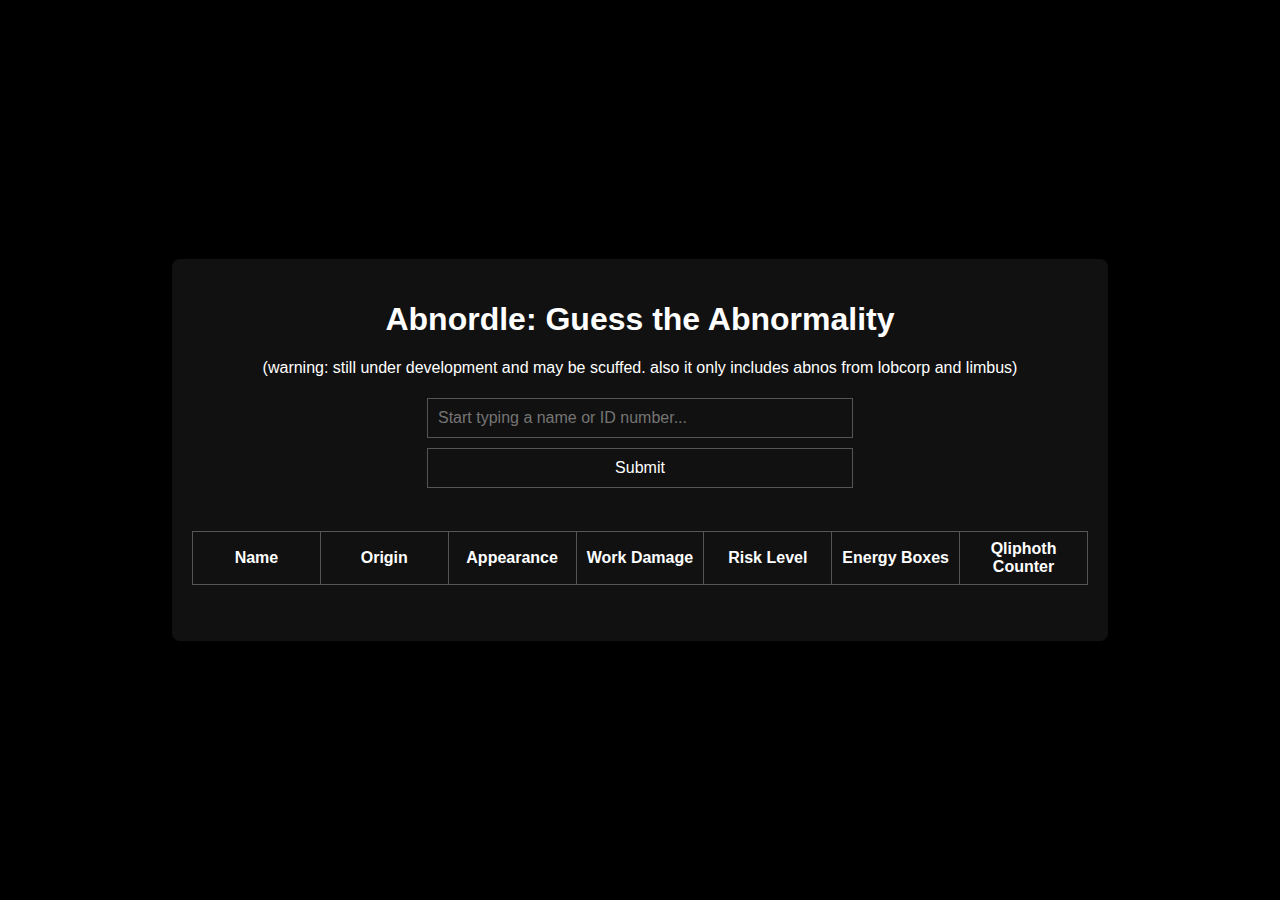
<file: abnordle.html>
<!DOCTYPE html>
<html lang="en">
<head>
    <meta charset="UTF-8">
    <meta name="viewport" content="width=device-width, initial-scale=1.0">
    <title>Abnordle - Guess the Abnormality!</title>
    <style>
        body {
            font-family: Arial, sans-serif;
            display: flex;
            justify-content: center;
            align-items: center;
            height: 100vh;
            margin: 0;
            background-color: #000000;
        }
        .container {
            text-align: center;
            padding: 20px;
            background: #111111;
            box-shadow: 0 4px 6px rgba(ff, ff, ff, 0.1);
            border-radius: 8px;
            width: 70%;
            position: relative;
            color: white;
        }
        h1 {
            color: #ffffff;
        }
        input, button {
            padding: 10px;
            margin: 5px;
            font-size: 1em;
            width: calc(50% - 22px);
            box-sizing: border-box;
            background-color: #111111;
            color: white;
            border: 1px solid #555555;
        }
        #feedback {
            margin-top: 10px;
            font-size: 0.9em;
            color: #ffffff;
        }
        .correct {
            color: green;
        }
        .incorrect {
            color: red;
        }
        table {
            width: 100%;
            border-collapse: collapse;
            margin-top: 10px;
        }
        table, th, td {
            border: 1px solid #555555;
        }
        th, td {
            padding: 8px;
            text-align: center;
            width: 14.28%;
            height: 20px;
            color: white;
        }
        .correct-cell {
            background-color: rgba(0, 255, 0, 0.2);
            color: white;
            height: 60px;
        }
        .incorrect-cell {
            background-color: rgba(255, 0, 0, 0.2);
            color: white;
            height: 60px;
        }
        th {
            position: relative;
        }
        th:hover::after {
            content: attr(data-description);
            position: absolute;
            bottom: 100%;
            left: 50%;
            transform: translateX(-50%);
            background-color: #111111;
            color: #ffffff;
            padding: 5px;
            font-size: 0.8em;
            border-radius: 4px;
            white-space: nowrap;
            z-index: 10;
        }
        .autocomplete-suggestions {
            border: 1px solid #111111;
            max-height: 150px;
            overflow-y: auto;
            position: absolute;
            background-color: black;
            width: calc(50% - 22px);
            left: 50%;
            transform: translateX(-50%);
            box-sizing: border-box;
            z-index: 1000;
            color: white;
        }
        .autocomplete-suggestion {
            padding: 8px;
            cursor: pointer;
        }
        .autocomplete-suggestion:hover {
            background-color: #111111;
        }
    </style>
</head>
<body>
    <div class="container">
        <h1>Abnordle: Guess the Abnormality</h1>
        <p>(warning: still under development and may be scuffed. also it only includes abnos from lobcorp and limbus)</p>
        <div style="position: relative;">
            <input type="text" id="characterInput" placeholder="Start typing a name or ID number..." oninput="showSuggestions()">
            <div id="autocompleteSuggestions" class="autocomplete-suggestions"></div>
        </div>
        <button onclick="submitGuess()">Submit</button>
        <br><div id="feedback"></div>
        <div id="comparison">
            <br><table id="traitsTable">
                <thead>
                    <tr>
                        <th data-description="The name of the abnormality">Name</th>
                        <th data-description="The first letter of the abnormality's ID indicates its origin">Origin</th>
                        <th data-description="The first two numbers of the abnormality's ID are related to its appearance">Appearance</th>
                        <th data-description="Only applies to abnormalities that existed in Lobotomy Corporation">Work Damage</th>
                        <th data-description="Army in Black is assigned its true risk level">Risk Level</th>
                        <th data-description="Only applies to abnormalities that existed in Lobotomy Corporation">Energy Boxes</th>
                        <th data-description="Only applies to abnormalities that existed in Lobotomy Corporation">Qliphoth Counter</th>
                    </tr>
                </thead>
                <tbody></tbody>
            </table><br><br>
        </div>
    </div>

    <script>
        // Predefined list of characters and their traits
        const characters = [
{ name: "Standard Training-Dummy Rabbit (0-00-00)", traits: ["Standard Training-Dummy Rabbit", "???", "00 (Unknown)", "Red", "TETH", "10", "1"] },
{ name: "Scorched Girl (F-01-02)", traits: ["Scorched Girl", "F (Fairy Tale)", "01 (Humanlike)", "Red", "TETH", "12", "2"] },
{ name: "One Sin and Hundreds of Good Deeds (O-03-03)", traits: ["One Sin and Hundreds of Good Deeds", "O (Original)", "03 (Otherworldly)", "White", "ZAYIN", "10", "N/A"] },
{ name: "The Queen of Hatred (O-01-04)", traits: ["The Queen of Hatred", "O (Original)", "01 (Humanlike)", "Black", "WAW", "22", "2"] },
{ name: "Happy Teddy Bear (T-04-06)", traits: ["Happy Teddy Bear", "T (Trauma)", "04 (Inanimate)", "White", "HE", "15", "N/A"] },
{ name: "Red Shoes (O-04-08)", traits: ["Red Shoes", "O (Original)", "04 (Inanimate)", "Red", "HE", "16", "1"] },
{ name: "Theresia (T-09-09)", traits: ["Theresia", "T (Trauma)", "09 (Tool)", "None", "TETH", "N/A", "N/A"] },
{ name: "Old Lady (O-01-12)", traits: ["Old Lady", "O (Original)", "01 (Humanlike)", "White", "TETH", "14", "4"] },
{ name: "Nameless Fetus (O-01-15)", traits: ["Nameless Fetus", "O (Original)", "01 (Humanlike)", "Red", "HE", "18", "1"] },
{ name: "The Lady Facing the Wall (F-01-18)", traits: ["The Lady Facing the Wall", "F (Fairy Tale)", "01 (Humanlike)", "White", "TETH", "14", "2"] },
{ name: "Nothing There (O-06-20)", traits: ["Nothing There", "O (Original)", "06 (Unidentified)", "Red", "ALEPH", "33", "1"] },
{ name: "1.76 MHz (T-06-27)", traits: ["1.76 MHz", "T (Trauma)", "06 (Unidentified)", "White", "TETH", "12", "4"] },
{ name: "Singing Machine (O-05-30)", traits: ["Singing Machine", "O (Original)", "05 (Machine)", "White", "HE", "18", "1"] },
{ name: "The Silent Orchestra (T-01-31)", traits: ["The Silent Orchestra", "T (Trauma)", "01 (Humanlike)", "White", "ALEPH", "30", "2"] },
{ name: "Warm-Hearted Woodsman (F-05-32)", traits: ["Warm-Hearted Woodsman", "F (Fairy Tale)", "05 (Machine)", "White", "HE", "18", "1"] },
{ name: "The Snow Queen (F-01-37)", traits: ["The Snow Queen", "F (Fairy Tale)", "01 (Humanlike)", "White", "HE", "18", "N/A"] },
{ name: "Big Bird (O-02-40)", traits: ["Big Bird", "O (Original)", "02 (Animalistic)", "Black", "WAW", "20", "5"] },
{ name: "All-Around Helper (T-05-41)", traits: ["All-Around Helper", "T (Trauma)", "05 (Machine)", "Red", "HE", "16", "2"] },
{ name: "Snow White's Apple (F-04-42)", traits: ["Snow White's Apple", "F (Fairy Tale)", "04 (Inanimate)", "Black", "WAW", "20", "1"] },
{ name: "Spider Bud (T-02-43)", traits: ["Spider Bud", "T (Trauma)", "02 (Animalistic)", "Red", "TETH", "14", "N/A"] },
{ name: "Beauty and the Beast (F-02-44)", traits: ["Beauty and the Beast", "F (Fairy Tale)", "02 (Animalistic)", "White", "TETH", "12", "N/A"] },
{ name: "Plague Doctor (O-01-45)", traits: ["Plague Doctor", "O (Original)", "01 (Humanlike)", "White", "ZAYIN", "10", "1"] },
{ name: "WhiteNight (T-03-46)", traits: ["WhiteNight", "T (Trauma)", "03 (Otherworldly)", "Pale", "ALEPH", "35", "3"] },
{ name: "Don't Touch Me (O-05-47)", traits: ["Don't Touch Me", "O (Original)", "05 (Machine)", "None", "ZAYIN", "??", "N/A"] },
{ name: "Rudolta of the Sleigh (F-02-49)", traits: ["Rudolta of the Sleigh", "F (Fairy Tale)", "02 (Animalistic)", "White", "HE", "18", "2"] },
{ name: "Queen Bee (T-04-50)", traits: ["Queen Bee", "T (Trauma)", "04 (Inanimate)", "Red", "WAW", "22", "1"] },
{ name: "Bloodbath (T-05-51)", traits: ["Bloodbath", "T (Trauma)", "05 (Machine)", "White", "TETH", "14", "N/A"] },
{ name: "Opened Can of WellCheers (F-05-52)", traits: ["Opened Can of WellCheers", "F (Fairy Tale)", "05 (Machine)", "Red", "ZAYIN", "10", "N/A"] },
{ name: "Alriune (T-04-53)", traits: ["Alriune", "T (Trauma)", "04 (Inanimate)", "White", "WAW", "22", "1"] },
{ name: "Forsaken Murderer (T-01-54)", traits: ["Forsaken Murderer", "T (Trauma)", "01 (Humanlike)", "Red", "TETH", "14", "1"] },
{ name: "Child of the Galaxy (O-01-55)", traits: ["Child of the Galaxy", "O (Original)", "01 (Humanlike)", "Black", "HE", "16", "5"] },
{ name: "Punishing Bird (O-02-56)", traits: ["Punishing Bird", "O (Original)", "02 (Animalistic)", "Red", "TETH", "12", "4"] },
{ name: "Little Red Riding Hooded Mercenary (F-01-57)", traits: ["Little Red Riding Hooded Mercenary", "F (Fairy Tale)", "01 (Humanlike)", "Red", "WAW", "20", "3"] },
{ name: "Big and Will be Bad Wolf (F-02-58)", traits: ["Big and Will be Bad Wolf", "F (Fairy Tale)", "02 (Animalistic)", "Red", "WAW", "22", "2"] },
{ name: "Fragment of the Universe (O-03-60)", traits: ["Fragment of the Universe", "O (Original)", "03 (Otherworldly)", "Black", "TETH", "12", "2"] },
{ name: "Crumbling Armor (O-05-61)", traits: ["Crumbling Armor", "O (Original)", "05 (Machine)", "Red", "TETH", "12", "N/A"] },
{ name: "Judgement Bird (O-02-62)", traits: ["Judgement Bird", "O (Original)", "02 (Animalistic)", "Pale", "WAW", "24", "2"] },
{ name: "Apocalypse Bird (O-02-63)", traits: ["Apocalypse Bird", "O (Original)", "02 (Animalistic)", "Black", "ALEPH", "12", "N/A"] },
{ name: "The King of Greed (O-01-64)", traits: ["The King of Greed", "O (Original)", "01 (Humanlike)", "Red", "WAW", "22", "1"] },
{ name: "The Little Prince (O-04-66)", traits: ["The Little Prince", "O (Original)", "04 (Inanimate)", "Black", "WAW", "24", "2"] },
{ name: "Laetitia (O-01-67)", traits: ["Laetitia", "O (Original)", "01 (Humanlike)", "Black", "HE", "16", "N/A"] },
{ name: "Funeral of the Dead Butterflies (T-01-68)", traits: ["Funeral of the Dead Butterflies", "T (Trauma)", "01 (Humanlike)", "White", "HE", "16", "2"] },
{ name: "Der Freischütz (F-01-69)", traits: ["Der Freischütz", "F (Fairy Tale)", "01 (Humanlike)", "Black", "HE", "18", "3"] },
{ name: "Dream of a Black Swan (F-02-70)", traits: ["Dream of a Black Swan", "F (Fairy Tale)", "02 (Animalistic)", "White", "WAW", "24", "5"] },
{ name: "The Dreaming Current (T-02-71)", traits: ["The Dreaming Current", "T (Trauma)", "02 (Animalistic)", "White", "WAW", "20", "2"] },
{ name: "The Burrowing Heaven (O-04-72)", traits: ["The Burrowing Heaven", "O (Original)", "04 (Inanimate)", "Black", "WAW", "24", "3"] },
{ name: "The Knight of Despair (O-01-73)", traits: ["The Knight of Despair", "O (Original)", "01 (Humanlike)", "White", "WAW", "22", "N/A"] },
{ name: "The Naked Nest (O-02-74)", traits: ["The Naked Nest", "O (Original)", "02 (Animalistic)", "Red", "WAW", "22", "N/A"] },
{ name: "The Mountain of Smiling Bodies (T-01-75)", traits: ["The Mountain of Smiling Bodies", "T (Trauma)", "01 (Humanlike)", "Black", "ALEPH", "30", "2"] },
{ name: "Schadenfreude (O-05-76)", traits: ["Schadenfreude", "O (Original)", "05 (Machine)", "Red", "HE", "18", "2"] },
{ name: "The Heart of Aspiration (T-09-77)", traits: ["The Heart of Aspiration", "T (Trauma)", "09 (Tool)", "None", "TETH", "N/A", "N/A"] },
{ name: "Notes from a Crazed Researcher (T-09-78)", traits: ["Notes from a Crazed Researcher", "T (Trauma)", "09 (Tool)", "None", "HE", "N/A", "N/A"] },
{ name: "Flesh Idol (T-09-79)", traits: ["Flesh Idol", "T (Trauma)", "09 (Tool)", "None", "WAW", "N/A", "N/A"] },
{ name: "Giant Tree Sap (T-09-80)", traits: ["Giant Tree Sap", "T (Trauma)", "09 (Tool)", "None", "HE", "N/A", "N/A"] },
{ name: "Mirror of Adjustment (O-09-81)", traits: ["Mirror of Adjustment", "O (Original)", "09 (Tool)", "None", "ZAYIN", "N/A", "N/A"] },
{ name: "Shelter from the 27th of March (T-09-82)", traits: ["Shelter from the 27th of March", "T (Trauma)", "09 (Tool)", "None", "HE", "N/A", "N/A"] },
{ name: "Fairy Festival (F-04-83)", traits: ["Fairy Festival", "F (Fairy Tale)", "04 (Inanimate)", "Red", "ZAYIN", "10", "N/A"] },
{ name: "Meat Lantern (O-04-84)", traits: ["Meat Lantern", "O (Original)", "04 (Inanimate)", "White", "TETH", "14", "1"] },
{ name: "We Can Change Anything (T-09-85)", traits: ["We Can Change Anything", "T (Trauma)", "09 (Tool)", "None", "ZAYIN", "N/A", "N/A"] },
{ name: "Express Train to Hell (T-09-86)", traits: ["Express Train to Hell", "T (Trauma)", "09 (Tool)", "None", "WAW", "N/A", "N/A"] },
{ name: "Scarecrow Searching for Wisdom (F-01-87)", traits: ["Scarecrow Searching for Wisdom", "F (Fairy Tale)", "01 (Humanlike)", "White", "HE", "18", "1"] },
{ name: "Dimensional Refraction Variant (O-03-88)", traits: ["Dimensional Refraction Variant", "O (Original)", "03 (Otherworldly)", "White", "WAW", "22", "2"] },
{ name: "CENSORED (O-03-89)", traits: ["CENSORED", "O (Original)", "03 (Otherworldly)", "Black", "ALEPH", "32", "2"] },
{ name: "Skin Prophecy (T-09-90)", traits: ["Skin Prophecy", "T (Trauma)", "09 (Tool)", "None", "TETH", "N/A", "N/A"] },
{ name: "Portrait of Another World (O-09-91)", traits: ["Portrait of Another World", "O (Original)", "09 (Tool)", "None", "HE", "N/A", "N/A"] },
{ name: "Today's Shy Look (O-01-92)", traits: ["Today's Shy Look", "O (Original)", "01 (Humanlike)", "Black", "TETH", "12", "N/A"] },
{ name: "Blue Star (O-03-93)", traits: ["Blue Star", "O (Original)", "03 (Otherworldly)", "White", "ALEPH", "33", "2"] },
{ name: "You Must Be Happy (T-09-94)", traits: ["You Must Be Happy", "T (Trauma)", "09 (Tool)", "None", "ZAYIN", "N/A", "N/A"] },
{ name: "Luminous Bracelet (O-09-95)", traits: ["Luminous Bracelet", "O (Original)", "09 (Tool)", "None", "TETH", "N/A", "N/A"] },
{ name: "Behavior Adjustment (O-09-96)", traits: ["Behavior Adjustment", "O (Original)", "09 (Tool)", "None", "TETH", "N/A", "N/A"] },
{ name: "Old Faith and Promise (T-09-97)", traits: ["Old Faith and Promise", "T (Trauma)", "09 (Tool)", "None", "ZAYIN", "N/A", "N/A"] },
{ name: "Porccubus (O-02-98)", traits: ["Porccubus", "O (Original)", "02 (Animalistic)", "Black", "HE", "18", "2"] },
{ name: "Void Dream (T-02-99)", traits: ["Void Dream", "T (Trauma)", "02 (Animalistic)", "Black", "TETH", "14", "2"] },
{ name: "Grave of Cherry Blossoms (O-04-100)", traits: ["Grave of Cherry Blossoms", "O (Original)", "04 (Inanimate)", "White", "TETH", "12", "3"] },
{ name: "The Firebird (O-02-101)", traits: ["The Firebird", "O (Original)", "02 (Animalistic)", "Red", "WAW", "24", "3"] },
{ name: "Yin (O-05-102)", traits: ["Yin", "O (Original)", "05 (Machine)", "Black", "WAW", "20", "2"] },
{ name: "Yang (O-07-103)", traits: ["Yang", "O (Original)", "07 (Tool)", "None", "WAW", "N/A", "N/A"] },
{ name: "Backward Clock (D-09-104)", traits: ["Backward Clock", "D (Donor)", "09 (Tool)", "None", "WAW", "N/A", "N/A"] },
{ name: "Il Pianto della Luna (D-01-105)", traits: ["Il Pianto della Luna", "D (Donor)", "01 (Humanlike)", "White", "WAW", "20", "3"] },
{ name: "Army In Black (D-01-106)", traits: ["Army In Black", "D (Donor)", "01 (Humanlike)", "White", "ZAYIN", "30", "3"] },
{ name: "Ppodae (D-02-107)", traits: ["Ppodae", "D (Donor)", "02 (Animalistic)", "Red", "TETH", "12", "2"] },
{ name: "Parasite Tree (D-04-108)", traits: ["Parasite Tree", "D (Donor)", "04 (Inanimate)", "White", "WAW", "24", "1"] },
{ name: "Melting Love (D-03-109)", traits: ["Melting Love", "D (Donor)", "03 (Otherworldly)", "Black", "ALEPH", "32", "3"] },
{ name: "Clouded Monk (D-01-110)", traits: ["Clouded Monk", "D (Donor)", "01 (Humanlike)", "White", "WAW", "22", "3"] },
{ name: "You're Bald... (Bald-Is-Awesome!)", traits: ["You're Bald...", "???", "00 (Unknown)", "Black", "ZAYIN", "6", "N/A"] },
{ name: "Ebony Queen's Apple (F-04-03-04)", traits: ["Ebony Queen's Apple", "F (Fairy Tale)", "04 (Inanimate)", "None", "WAW", "N/A", "N/A"] },
{ name: "My Form Empties (M-04-04-04)", traits: ["My Form Empties", "M (Mythical)", "04 (Inanimate)", "None", "WAW", "N/A", "N/A"] },
{ name: "Doomsday Calendar (M-04-04-05)", traits: ["Doomsday Calendar", "M (Mythical)", "04 (Inanimate)", "None", "HE", "N/A", "N/A"] },
{ name: "Golden Apple (O-02-04-06)", traits: ["Golden Apple", "O (Original)", "02 (Animalistic)", "None", "HE", "N/A", "N/A"] },
{ name: "Have You Become Strong (T-04-10-06)", traits: ["Have You Become Strong", "T (Trauma)", "04 (Inanimate)", "None", "???", "N/A", "N/A"] },
{ name: "Alleyway Watchdog (O-02-10-11)", traits: ["Alleyway Watchdog", "O (Original)", "02 (Animalistic)", "None", "HE", "N/A", "N/A"] },
{ name: "Pink Shoes (F-04-10-13)", traits: ["Pink Shoes", "F (Fairy Tale)", "04 (Inanimate)", "None", "???", "N/A", "N/A"] },
{ name: "Baba Yaga (F-05-10-18)", traits: ["Baba Yaga", "F (Fairy Tale)", "05 (Machine)", "None", "???", "N/A", "N/A"] },
{ name: "Drifting Fox (T-02-11-03)", traits: ["Drifting Fox", "T (Trauma)", "02 (Animalistic)", "None", "HE", "N/A", "N/A"] },
{ name: "Shock Centipede (T-02-11-04)", traits: ["Shock Centipede", "T (Trauma)", "02 (Animalistic)", "None", "HE", "N/A", "N/A"] },
{ name: "Brazen Bull (M-01-11-07)", traits: ["Brazen Bull", "M (Mythical)", "01 (Humanlike)", "None", "TETH", "N/A", "N/A"] },
{ name: "Fairy Gentleman (F-01-11-12)", traits: ["Fairy Gentleman", "F (Fairy Tale)", "01 (Humanlike)", "None", "TETH", "N/A", "N/A"] },
{ name: "Fairy-Long-Legs (F-01-11-15)", traits: ["Fairy-Long-Legs", "F (Fairy Tale)", "01 (Humanlike)", "None", "TETH", "N/A", "N/A"] },
{ name: "So That No One Will Cry (T-04-11-20)", traits: ["So That No One Will Cry", "T (Trauma)", "04 (Inanimate)", "None", "TETH", "N/A", "N/A"] },
{ name: "Headless Ichthys (O-02-11-26)", traits: ["Headless Ichthys", "O (Original)", "02 (Animalistic)", "None", "HE", "N/A", "N/A"] },
{ name: "Funeral of the Dead Butterflies (T-01-68)", traits: ["Funeral of the Dead Butterflies", "T (Trauma)", "01 (Humanlike)", "None", "HE", "N/A", "N/A"] },
{ name: "kqe-1j-23 (O-06-20-02)", traits: ["kqe-1j-23", "O (Original)", "06 (Unidentified)", "None", "HE", "N/A", "N/A"] },
{ name: "Spiral of Contempt (T-03-20-04)", traits: ["Spiral of Contempt", "T (Trauma)", "03 (Otherworldly)", "None", "WAW", "N/A", "N/A"] },
{ name: "Ardor Blossom Moth (O-01-20-07)", traits: ["Ardor Blossom Moth", "O (Original)", "01 (Humanlike)", "None", "HE", "N/A", "N/A"] },
{ name: "Drenched Gossypium (O-04-20-11)", traits: ["Drenched Gossypium", "O (Original)", "04 (Inanimate)", "None", "TETH", "N/A", "N/A"] },
{ name: "Faelantern (F-04-21-03)", traits: ["Faelantern", "F (Fairy Tale)", "04 (Inanimate)", "None", "TETH", "N/A", "N/A"] },
{ name: "Dream-Devouring Siltcurrent (T-02-21-06)", traits: ["Dream-Devouring Siltcurrent", "T (Trauma)", "02 (Animalistic)", "None", "WAW", "N/A", "N/A"] },
{ name: "Portrait of a Certain Day (O-02-20-05)", traits: ["Portrait of a Certain Day", "O (Original)", "02 (Animalistic)", "None", "TETH", "N/A", "N/A"] },
{ name: "Dreaming Electric Sheep (F-01-20-08)", traits: ["Dreaming Electric Sheep", "F (Fairy Tale)", "01 (Humanlike)", "None", "HE", "N/A", "N/A"] },
{ name: "The King in Binds (O-01-20-12)", traits: ["The King in Binds", "O (Original)", "01 (Humanlike)", "None", "WAW", "N/A", "N/A"] },
{ name: "Wayward Passenger (T-02-21-07)", traits: ["Wayward Passenger", "T (Trauma)", "02 (Animalistic)", "None", "HE", "N/A", "N/A"] },
{ name: "Skin Prophet (T-03-21-09)", traits: ["Skin Prophet", "T (Trauma)", "03 (Otherworldly)", "None", "TETH", "N/A", "N/A"] },
{ name: "Ambling Pearl (O-02-21-11)", traits: ["Ambling Pearl", "O (Original)", "02 (Animalistic)", "None", "WAW", "N/A", "N/A"] },
{ name: "Steam Transport Machine (O-06-21-16)", traits: ["Steam Transport Machine", "O (Original)", "06 (Unidentified)", "None", "HE", "N/A", "N/A"] },
{ name: "Sign of Roses (O-04-21-22)", traits: ["Sign of Roses", "O (Original)", "04 (Inanimate)", "None", "WAW", "N/A", "N/A"] },
{ name: "Blubbering Toad (T-01-23-04)", traits: ["Blubbering Toad", "T (Trauma)", "01 (Humanlike)", "None", "ZAYIN", "N/A", "N/A"] }
        ];

        // Randomly select a mystery character
        const mysteryCharacter = characters[Math.floor(Math.random() * characters.length)];

        function showSuggestions() {
            const input = document.getElementById("characterInput").value.toLowerCase();
            const suggestionsContainer = document.getElementById("autocompleteSuggestions");
            suggestionsContainer.innerHTML = ""; // Clear previous suggestions

            if (input === "") return;

            const matchingCharacters = characters.filter(c => c.name.toLowerCase().includes(input));
            matchingCharacters.forEach(character => {
                const suggestionDiv = document.createElement("div");
                suggestionDiv.textContent = character.name;
                suggestionDiv.className = "autocomplete-suggestion";
                suggestionDiv.onclick = () => {
                    document.getElementById("characterInput").value = character.name;
                    suggestionsContainer.innerHTML = "";
                };
                suggestionsContainer.appendChild(suggestionDiv);
            });
        }

        function submitGuess() {
            const input = document.getElementById("characterInput");
            const feedback = document.getElementById("feedback");
            const traitsTableBody = document.querySelector("#traitsTable tbody");

            const guessedName = input.value.trim();
            input.value = ""; // Clear the input field
            document.getElementById("autocompleteSuggestions").innerHTML = ""; // Clear suggestions

            if (!guessedName) {
                feedback.textContent = "Please enter the name of an abnormality.";
                feedback.className = "incorrect";
                return;
            }

            // Find the guessed character
            const guessedCharacter = characters.find(c => c.name.toLowerCase() === guessedName.toLowerCase());

            if (!guessedCharacter) {
                feedback.textContent = `No abnormality named "${guessedName}" found.`;
                feedback.className = "incorrect";
                return;
            }

            feedback.textContent = `You guessed ${guessedCharacter.name}!`;
            feedback.className = "correct";

            // Add traits row
            const row = document.createElement("tr");
            for (let i = 0; i < 7; i++) {
                const cell = document.createElement("td");
                const trait = guessedCharacter.traits[i] || "-";
                cell.textContent = trait;
                cell.className = mysteryCharacter.traits.includes(trait) ? "correct-cell" : "incorrect-cell";
                row.appendChild(cell);
            }
            traitsTableBody.appendChild(row);

            // Check if the guess is correct
            if (guessedCharacter.name === mysteryCharacter.name) {
                feedback.textContent = `Congratulations! You correctly guessed ${mysteryCharacter.name}!`;
                feedback.className = "correct";
                document.getElementById("characterInput").disabled = true;
            }
        }
    </script>
</body>
</html>
</file>
